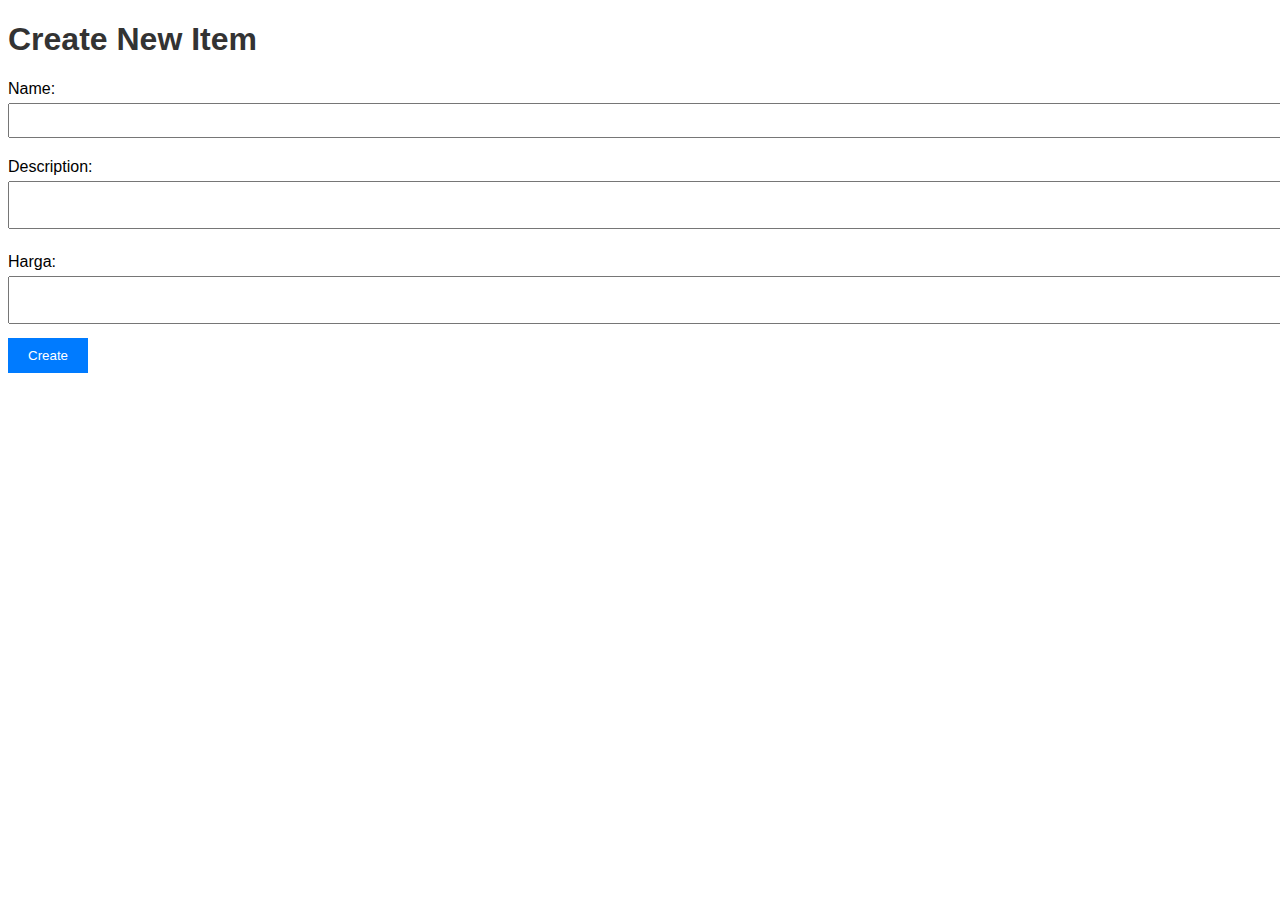
<file: templates/create_item.html>
<!DOCTYPE html>
<html lang="en">
  <head>
    <meta charset="UTF-8" />
    <meta name="viewport" content="width=device-width, initial-scale=1.0" />
    <title>Create Item</title>
    <link rel="stylesheet" href="/static/css/style.css" />
  </head>
  <body>
    <h1>Create New Item</h1>
    <form id="create-item-form">
      <label for="name">Name:</label>
      <input type="text" id="name" name="name" required />
      <br />
      <label for="description">Description:</label>
      <textarea id="description" name="description" required></textarea>

      <label for="harga">Harga:</label>
      <textarea id="harga" name="harga" required></textarea>
      <br />
      <button type="submit">Create</button>
    </form>
    <script src="/static/js/script.js"></script>
  </body>
</html>
</file>
<file: static/css/style.css>
body {
  font-family: Arial, sans-serif;
}

h1 {
  color: #333;
}

form {
  margin-top: 20px;
}

label {
  display: block;
  margin: 10px 0 5px;
}

input,
textarea {
  width: 100%;
  padding: 8px;
  margin-bottom: 10px;
}

button {
  padding: 10px 20px;
  background-color: #007bff;
  color: white;
  border: none;
  cursor: pointer;
}

button:hover {
  background-color: #0056b3;
}

ul {
  list-style: none;
  padding: 0;
}

ul li {
  background-color: #f9f9f9;
  margin: 5px 0;
  padding: 10px;
  border: 1px solid #ddd;
}
</file>
